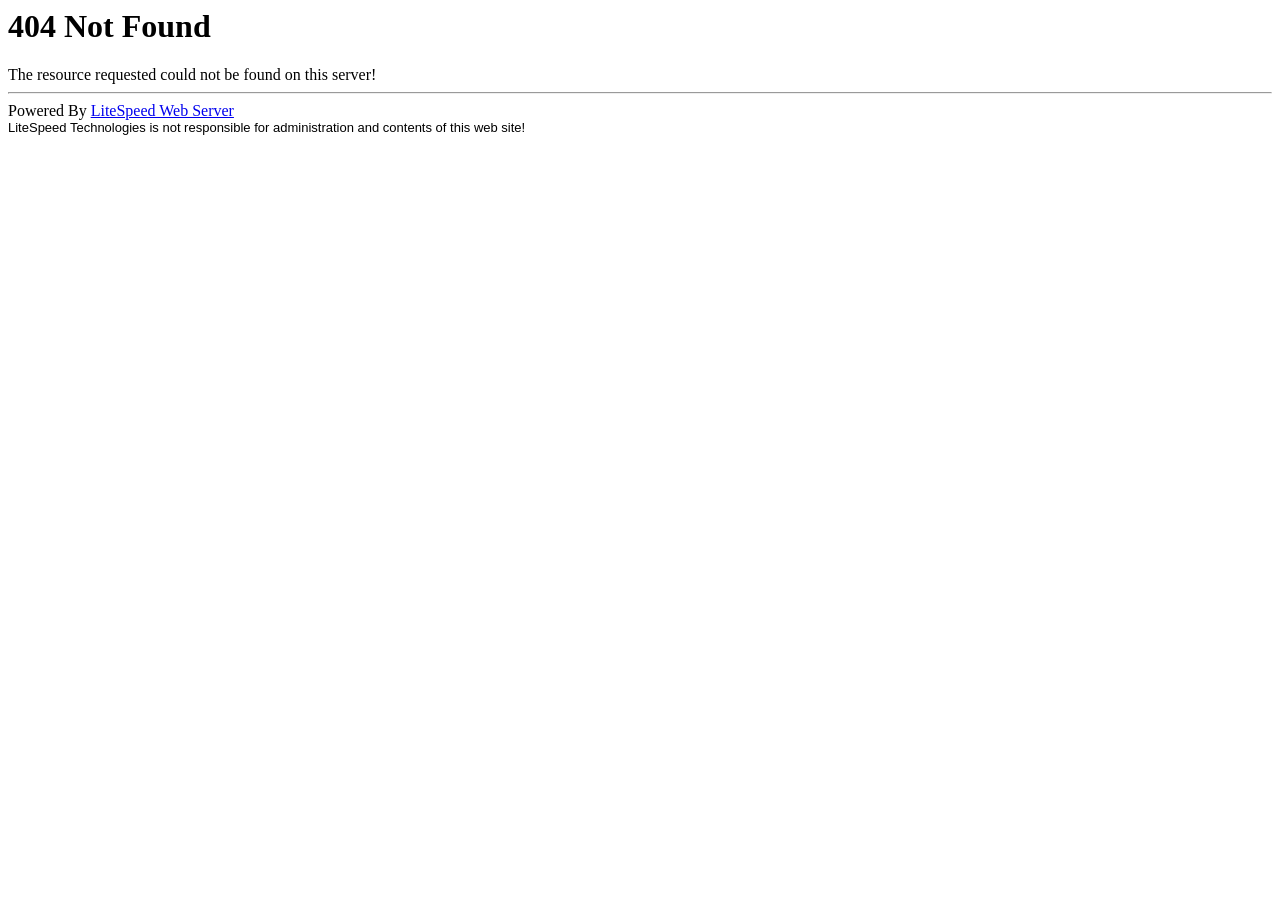
<file: public/tower/img/favicon.html>
<html>
<head><title> 404 Not Found
</title></head>
<body><h1> 404 Not Found
</h1>
The resource requested could not be found on this server!<hr />
Powered By <a href='http://www.litespeedtech.com'>LiteSpeed Web Server</a><br />
<font face="Verdana, Arial, Helvetica" size=-1>LiteSpeed Technologies is not responsible for administration and contents of this web site!</font></body></html>
</file>
